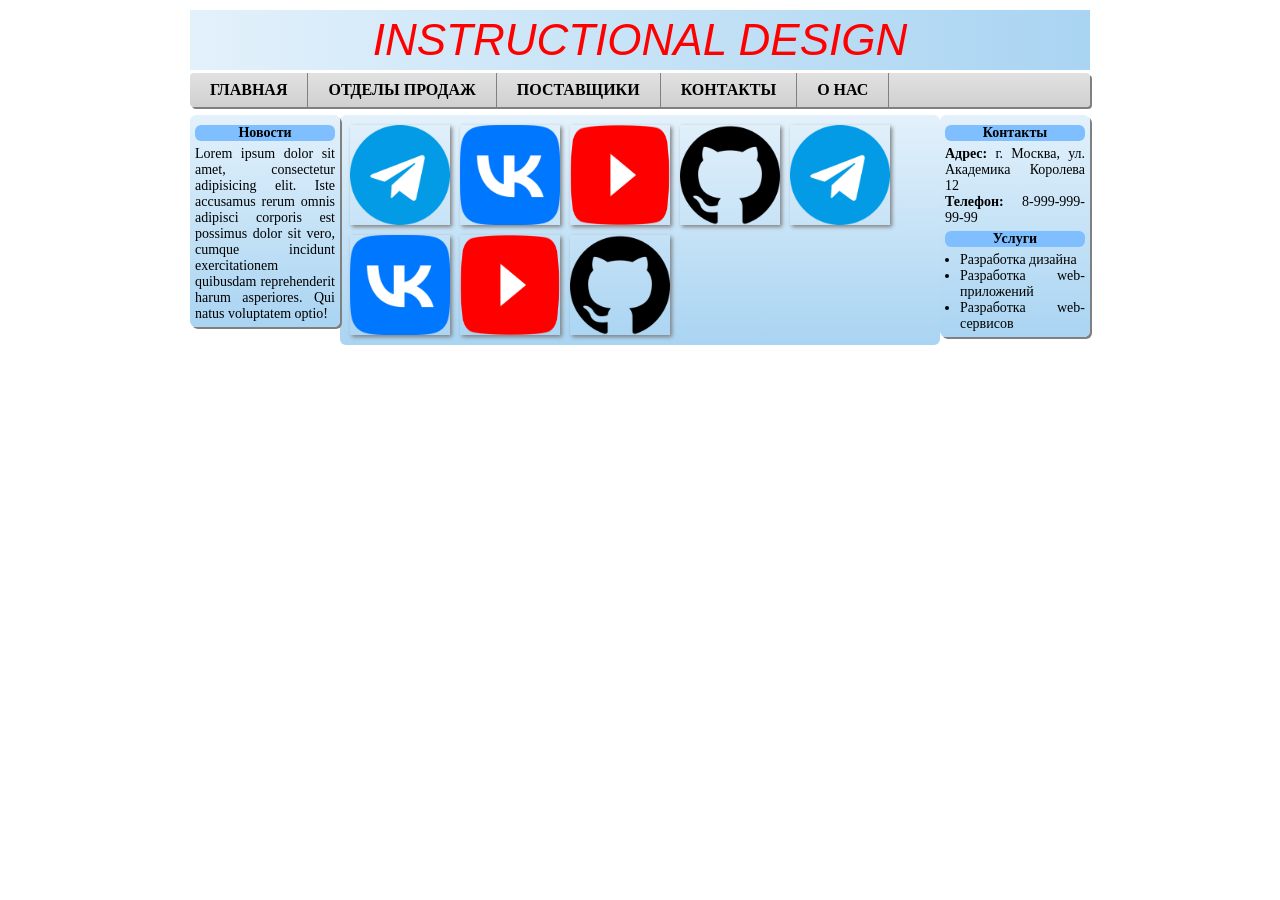
<file: index.html>
<!DOCTYPE html>
<html lang="ru">
<head>
    <meta charset="UTF-8">
    <meta name="viewport" content="width=device-width, initial-scale=1.0">
    <title>Задание 1</title>
    <link rel="stylesheet" href="task1.css">
</head>
<body>
    <div class="header">INSTRUCTIONAL DESIGN</div>
    
    <div class="nav">
        <a href="#">Главная</a>
        <a href="#">Отделы продаж</a>
        <a href="#">Поставщики</a>
        <a href="#">Контакты</a>
        <a href="#">О нас</a>
    </div>

    <div class="left">
        <div class="title">Новости</div>
        Lorem ipsum dolor sit amet, consectetur adipisicing elit. Iste accusamus rerum omnis adipisci corporis est possimus dolor sit vero, cumque incidunt exercitationem quibusdam reprehenderit harum asperiores. Qui natus voluptatem optio!
    </div>

    <div class="right">
        <div class="title">Контакты</div>
        <b>Адрес:</b> г. Москва, ул. Академика Королева 12<br>
        <b>Телефон:</b> 8-999-999-99-99
        <div class="title">Услуги</div>
        <ul>
            <li>Разработка дизайна</li>
            <li>Разработка web-приложений</li>
            <li>Разработка web-сервисов</li>
        </ul>
    </div>

    <div class="center">
        <div class="tile">
            <img src="images/icon1.png" alt="Telegram">
            <a href="#" class="layer">Telegram</a>
        </div>
        <div class="tile">
            <img src="images/icon2.png" alt="VK">
            <a href="#" class="layer">ВКонтакте</a>
        </div>
        <div class="tile">
            <img src="images/icon3.png" alt="YouTube">
            <a href="#" class="layer">YouTube</a>
        </div>
        <div class="tile">
            <img src="images/icon4.png" alt="GitHub">
            <a href="#" class="layer">GitHub</a>
        </div>
        <div class="tile">
            <img src="images/icon1.png" alt="Telegram">
            <a href="#" class="layer">Telegram</a>
        </div>
        <div class="tile">
            <img src="images/icon2.png" alt="VK">
            <a href="#" class="layer">ВКонтакте</a>
        </div>
        <div class="tile">
            <img src="images/icon3.png" alt="YouTube">
            <a href="#" class="layer">YouTube</a>
        </div>
        <div class="tile">
            <img src="images/icon4.png" alt="GitHub">
            <a href="#" class="layer">GitHub</a>
        </div>
    </div>
</body>
</html>
</file>
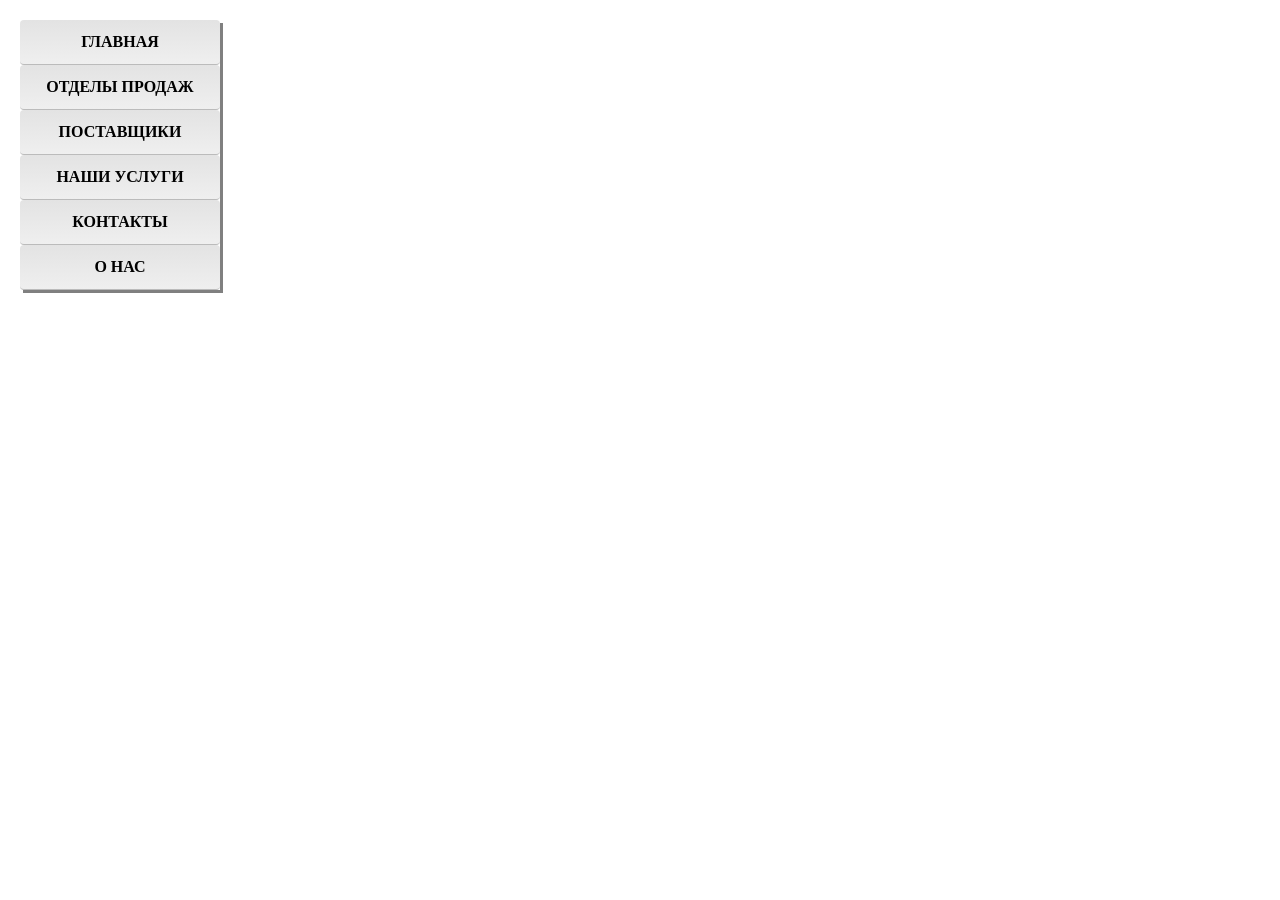
<file: task2-1.html>
<!DOCTYPE html>
<html lang="ru">
<head>
    <meta charset="UTF-8">
    <meta name="viewport" content="width=device-width, initial-scale=1.0">
    <title>Задание 2*</title>
    <link rel="stylesheet" href="task2.css">
</head>
<body>
    <div class="nav">
        <div class="item">
            <a class="pt" href="#">Главная</a>
            <div class="drop">
                <a class="drop_item" href="#">Главная страница</a>
                <div class="item">
                    <a class="drop_item" href="#">Контакты</a>
                    <div class="drop">
                        <a class="drop_item" href="#">Почта</a>
                        <a class="drop_item" href="#">Телефон</a>
                    </div>
                </div>
                <a class="drop_item" href="#">О нас</a>
            </div>
        </div>
        
        <a class="pt" href="#">Отделы продаж</a>
        
        <div class="item">
            <a class="pt" href="#">Поставщики</a>
            <div class="drop">
                <div class="item">
                    <a class="drop_item" href="#">ООО "Дизайн"</a>
                    <div class="drop">
                        <a class="drop_item" href="#">Прайс-лист</a>
                        <a class="drop_item" href="#">Адреса</a>
                    </div>
                </div>
                <a class="drop_item" href="#">ООО "Арт"</a>
                <a class="drop_item" href="#">ООО "Фотостиль"</a>
            </div>
        </div>
        
        <a class="pt" href="#">Наши услуги</a>
        <a class="pt" href="#">Контакты</a>
        <a class="pt" href="#">О нас</a>
    </div>
</body>
</html>
</file>
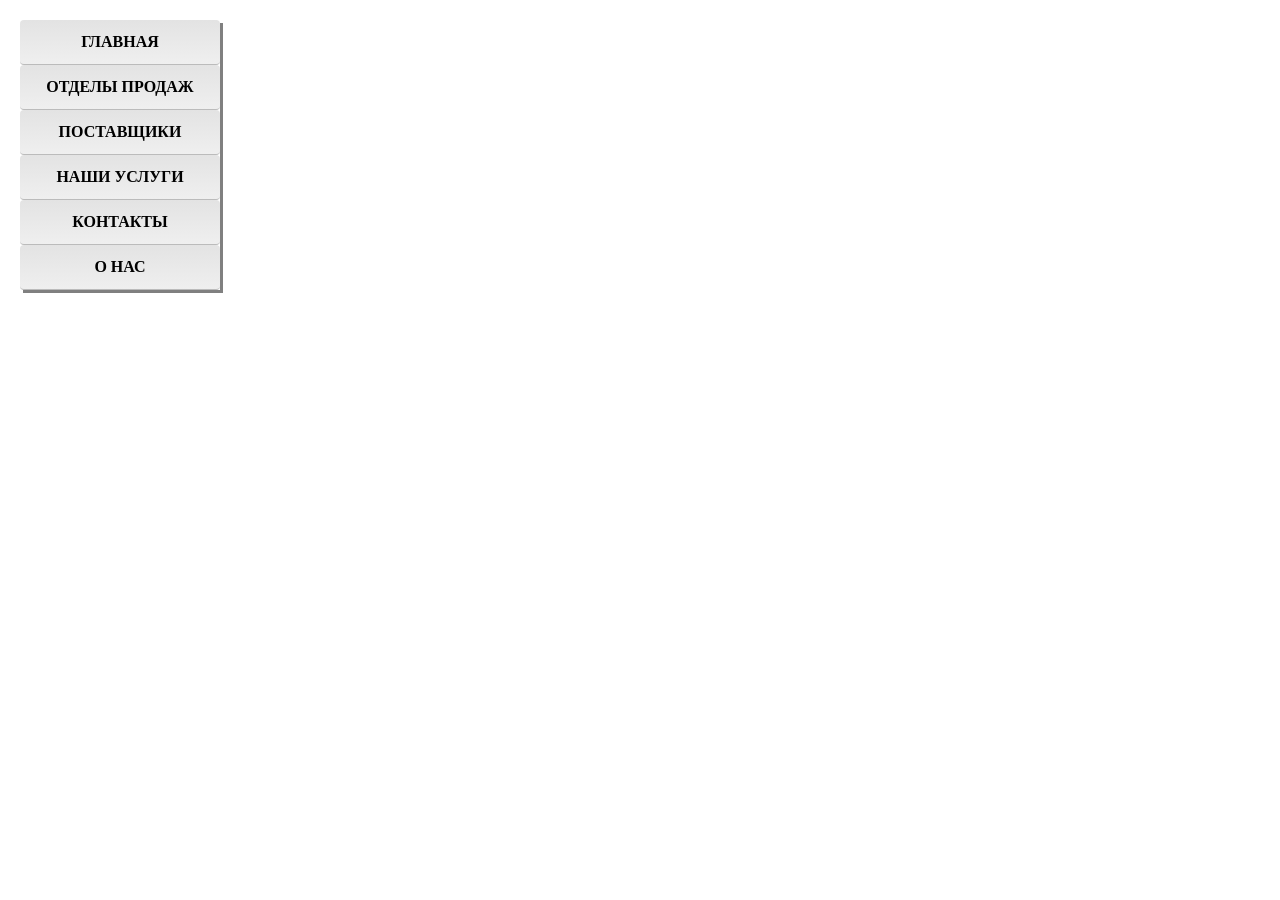
<file: task2.html>
<!DOCTYPE html>
<html lang="ru">
<head>
    <meta charset="UTF-8">
    <meta name="viewport" content="width=device-width, initial-scale=1.0">
    <title>Задание 2</title>
    <link rel="stylesheet" href="task2.css">
</head>
<body>
    <div class="nav">
        <div class="item">
            <a class="pt" href="#">Главная</a>
            <div class="drop">
                <a class="drop_item" href="#">Главная страница</a>
                <a class="drop_item" href="#">Контакты</a>
                <a class="drop_item" href="#">О нас</a>
            </div>
        </div>
        
        <a class="pt" href="#">Отделы продаж</a>
        
        <div class="item">
            <a class="pt" href="#">Поставщики</a>
            <div class="drop">
                <a class="drop_item" href="#">ООО "Дизайн"</a>
                <a class="drop_item" href="#">ООО "Арт"</a>
                <a class="drop_item" href="#">ООО "Фотостиль"</a>
            </div>
        </div>
        
        <a class="pt" href="#">Наши услуги</a>
        <a class="pt" href="#">Контакты</a>
        <a class="pt" href="#">О нас</a>
    </div>
</body>
</html>
</file>
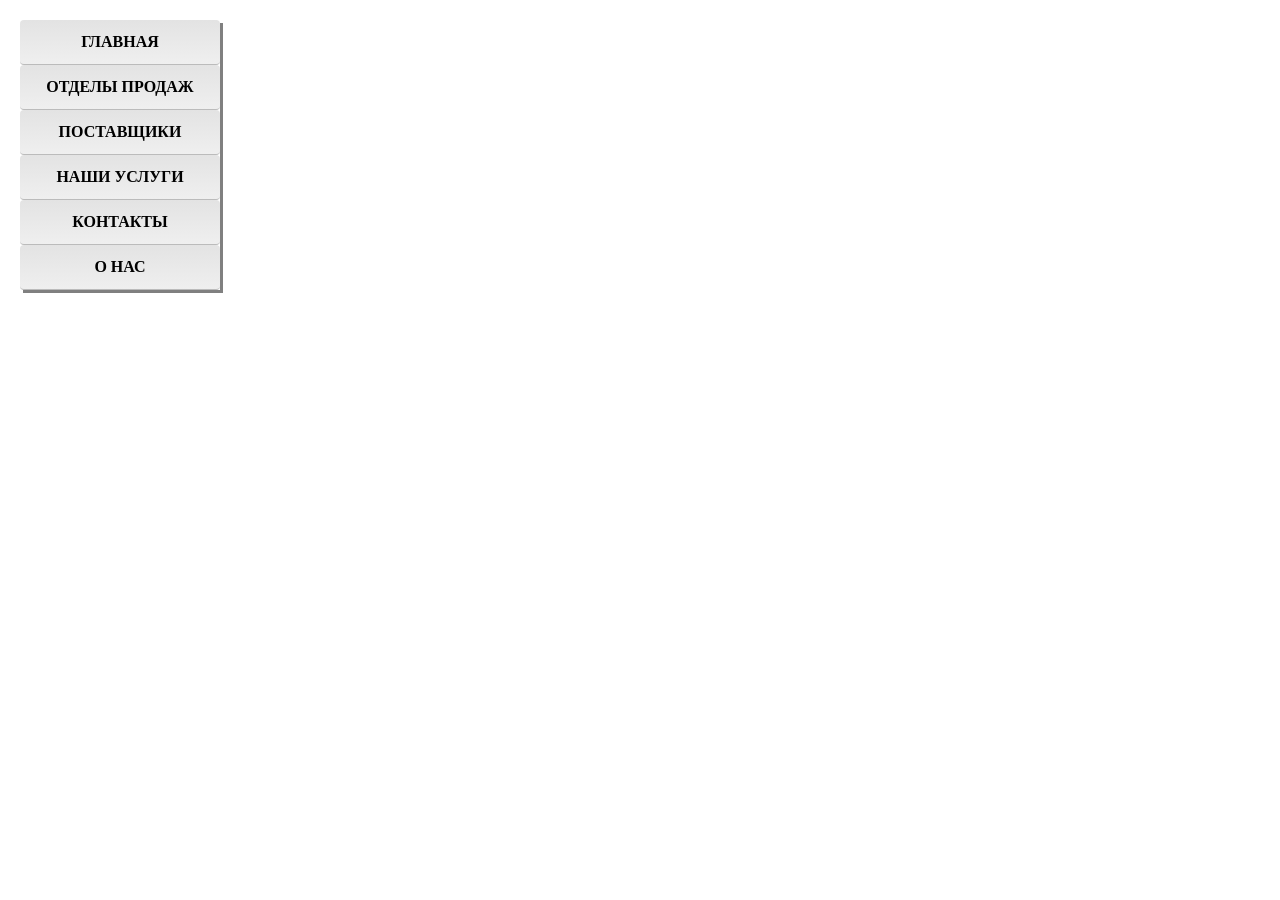
<file: task3.html>
<!DOCTYPE html>
<html lang="ru">
<head>
    <meta charset="UTF-8">
    <meta name="viewport" content="width=device-width, initial-scale=1.0">
    <title>Задание 3</title>
    <link rel="stylesheet" href="task3.css">
</head>
<body>
    <div class="nav">
        <div class="item">
            <a class="pt" href="#">Главная</a>
            <div class="drop">
                <a class="drop_item" href="#">Главная страница</a>
                <a class="drop_item" href="#">Контакты</a>
                <a class="drop_item" href="#">О нас</a>
            </div>
        </div>
        <a class="pt" href="#">Отделы продаж</a>
        <div class="item">
            <a class="pt" href="#">Поставщики</a>
            <div class="drop">
                <a class="drop_item" href="#">ООО "Дизайн"</a>
                <a class="drop_item" href="#">ООО "Арт"</a>
                <a class="drop_item" href="#">ООО "Фотостиль"</a>
            </div>
        </div>
        <a class="pt" href="#">Наши услуги</a>
        <a class="pt" href="#">Контакты</a>
        <a class="pt" href="#">О нас</a>
    </div>
</body>
</html>
</file>
<file: task1.css>
* {
    box-sizing: border-box;
}

body {
    max-width: 900px;
    margin: 10px auto;
    font-family: "Times New Roman", serif;
}

.header {
    padding: 5px 0;
    text-align: center;
    font: italic 44px Verdana, sans-serif;
    color: red;
    background: linear-gradient(to right, #e3f1fb, #a9d4f2);
}

.nav {
    overflow: hidden;
    margin: 3px 0 8px;
    background: linear-gradient(#e1e1e1, #d0d0d0);
    border-radius: 4px;
    box-shadow: 2px 2px gray;
}

.nav a {
    float: left;
    padding: 8px 20px;
    color: black;
    text-decoration: none;
    font-weight: bold;
    text-transform: uppercase;
    border-right: 1px solid gray;
}

.nav a:hover {
    background: linear-gradient(#ccc, #919191);
}

.left, .right {
    width: 150px;
    padding: 5px;
    font-size: 14px;
    text-align: justify;
    background: linear-gradient(#e3f1fb, #a9d4f2);
    border-radius: 6px;
    box-shadow: 2px 2px gray;
}

.left {
    float: left;
}

.right {
    float: right;
}

.title {
    margin: 5px 0;
    text-align: center;
    font-weight: bold;
    background: #7fbfff;
    border-radius: 6px;
}

ul {
    margin: 0;
    padding-left: 15px;
}

.center {
    overflow: hidden;
    margin: 0 10px;
    padding: 5px;
    background: linear-gradient(#e3f1fb, #a9d4f2);
    border-radius: 6px;
}

.tile {
    position: relative;
    float: left;
    width: 100px;
    height: 100px;
    margin: 5px;
    overflow: hidden;
    box-shadow: 2px 2px 4px gray;
}

.tile img {
    display: block;
    width: 100%;
    height: 100%;
}

.layer {
    position: absolute;
    top: 0;
    left: -100%;
    width: 100%;
    height: 100%;
    padding-top: 40px;
    text-align: center;
    text-decoration: none;
    color: white;
    background: rgba(10, 80, 180, 0.45);
    transition: left 0.3s;
}

.tile:hover .layer {
    left: 0;
}
</file>
<file: task2.css>
body {
    margin: 20px;
    font-family: "Times New Roman", serif;
}

.nav {
    width: 200px;
    box-shadow: 3px 3px gray;
}

.pt, .drop_item {
    display: block;
    padding: 13px 0;
    text-align: center;
    text-decoration: none;
    color: black;
    border-bottom: 1px solid #bbb;
    border-radius: 4px;
}

.pt {
    font-weight: bold;
    text-transform: uppercase;
    background: linear-gradient(#e3e3e3, #efefef);
}

.drop_item {
    font-size: 14px;
    background: linear-gradient(#efefef, #f7f7f7);
}

.pt:hover, .drop_item:hover {
    background: linear-gradient(#ccc, #919191);
}

.item {
    position: relative;
}

.drop {
    display: none;
    position: absolute;
    top: 0;
    left: 100%;
    width: 100%;
}

.item:hover > .drop {
    display: block;
}
</file>
<file: task3.css>
body {
    margin: 20px;
    font-family: "Times New Roman", serif;
}

.nav {
    width: 200px;
    box-shadow: 3px 3px gray;
}

.pt, .drop_item {
    display: block;
    padding: 13px 0;
    text-decoration: none;
    color: black;
    border-bottom: 1px solid #bbb;
    border-radius: 4px;
}

.pt {
    text-align: center;
    font-weight: bold;
    text-transform: uppercase;
    background: linear-gradient(#e3e3e3, #efefef);
}

.drop_item {
    padding-left: 20px;
    text-align: left;
    font-size: 14px;
    background: linear-gradient(#efefef, #f7f7f7);
}

.pt:hover, .drop_item:hover {
    background: linear-gradient(#ccc, #919191);
}

.drop {
    display: none;
}

.item:hover > .drop {
    display: block;
}
</file>
